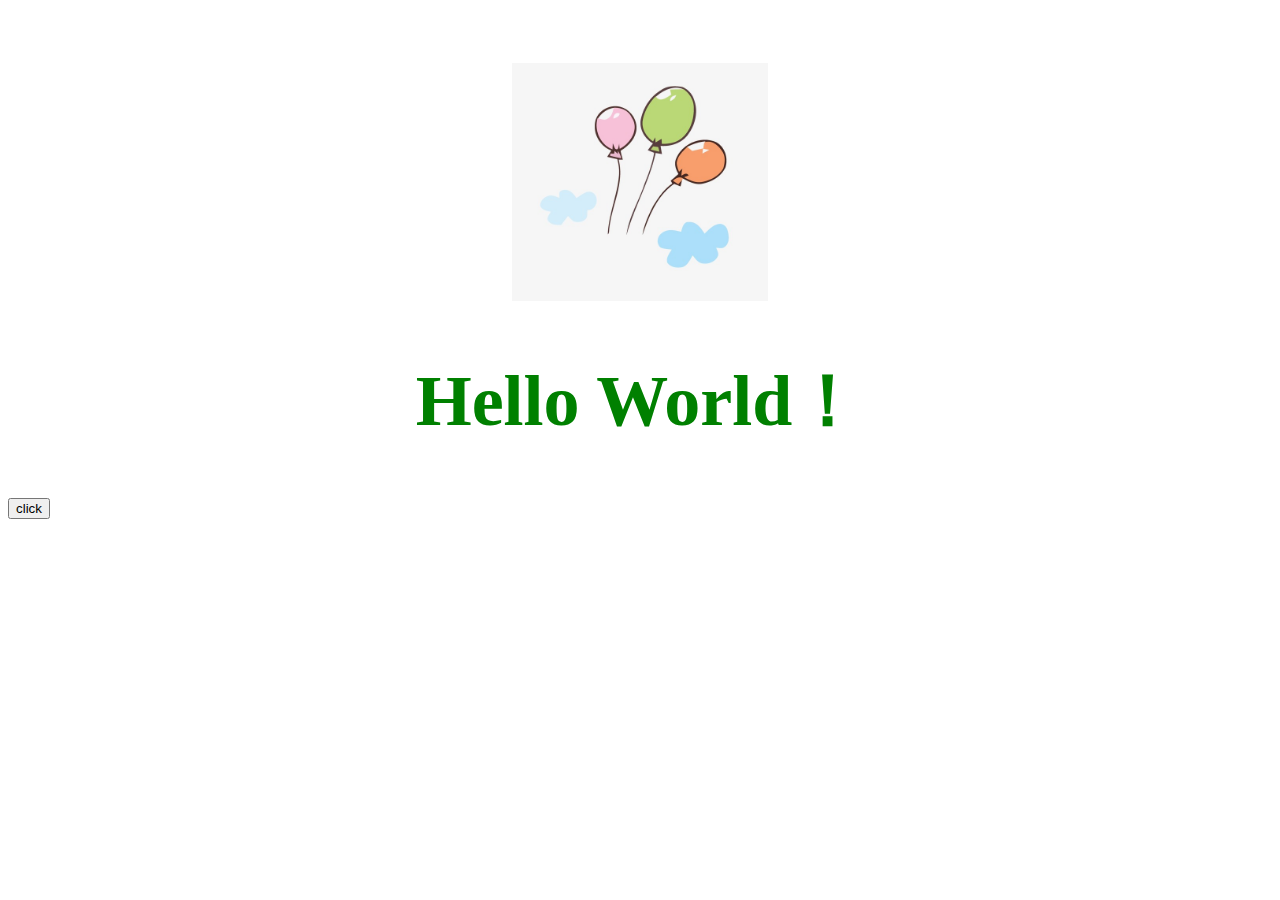
<file: www/info.html>
<!DOCTYPE html>
<html lang="en">
<head>
    <meta charset="UTF-8">
    <title>Title</title>
    <link rel="stylesheet" type="text/css" href="style/mystyle.css"/>
    <script type="text/javascript" src="js/test.js"></script>
</head>
<body>
<div style="margin-top: 5%; text-align: center;height: 100%;">
    <!-- 该图片路径为resource下的相对路径，若想放自己的图片，则将其命名为picture.jpg即可 -->
    <img src="./images/picture.jpg" alt=""/>
    <h1 style="font-size: 72px">Hello World！</h1>
</div>
<button onclick="add()">click</button>
</body>
</html>
</file>
<file: www/style/mystyle.css>
h1{
    color: green;
}
img{
    width: 20vw;
}
</file>
